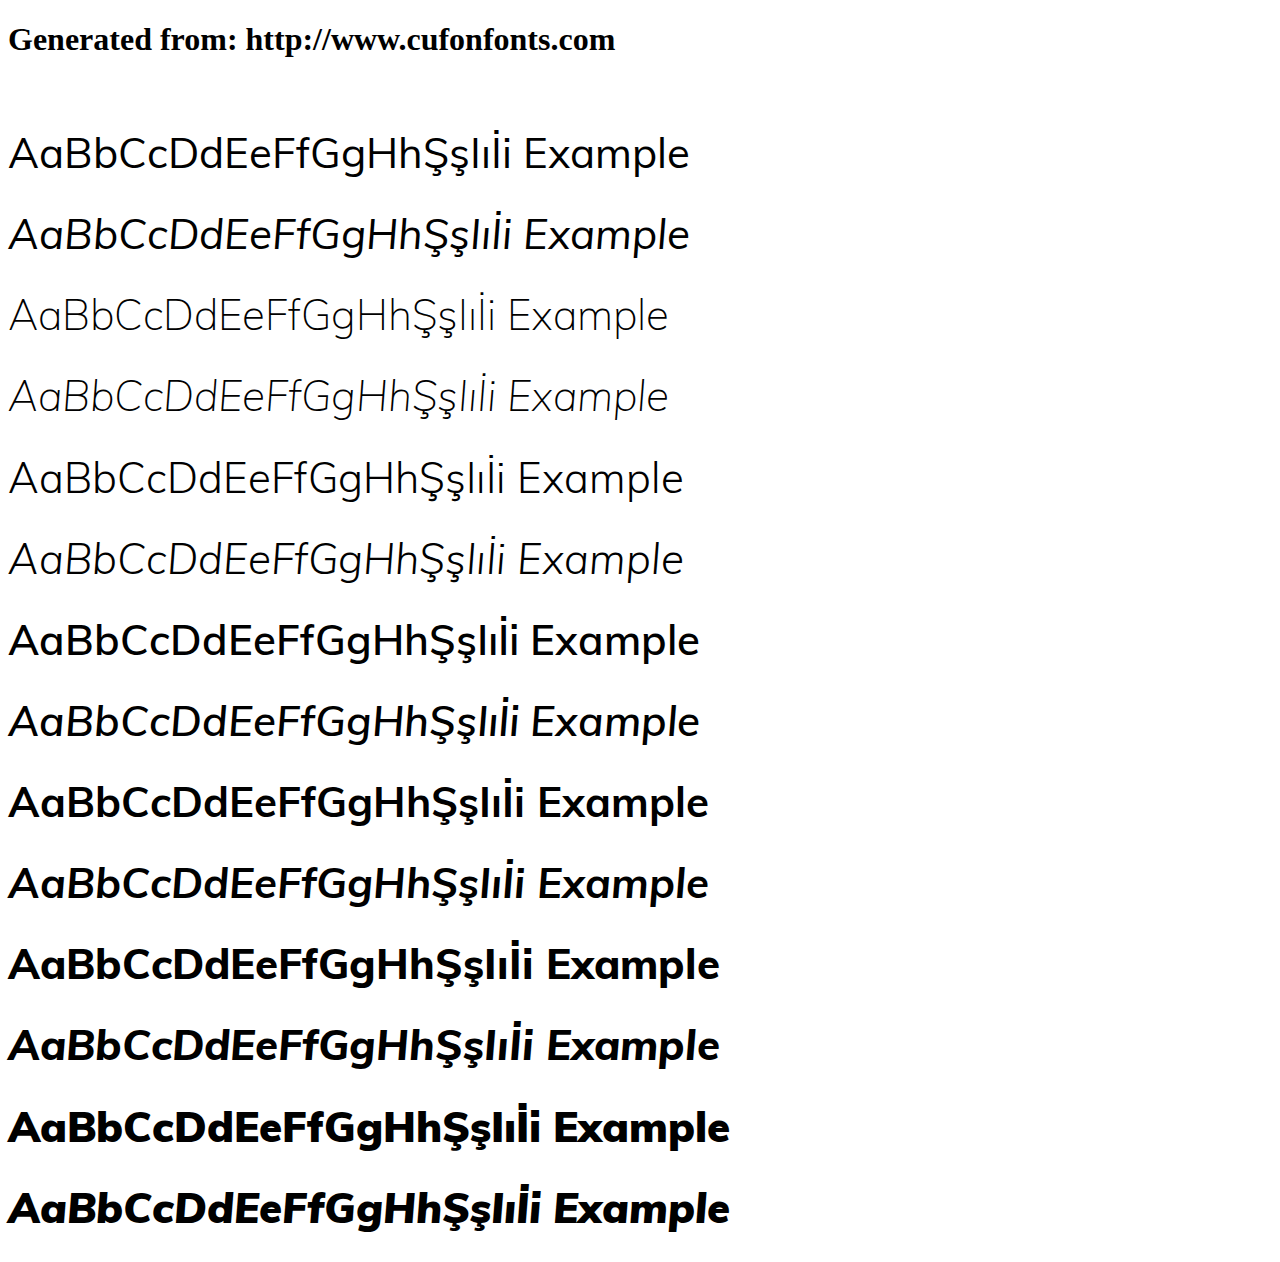
<file: fonts/muli/example 2.html>
<!DOCTYPE html>
<html xmlns="http://www.w3.org/1999/xhtml">
<head>
    <meta http-equiv="Content-Type" content="text/html; charset=utf-8"/>
    <link rel="stylesheet" type="text/css"
          href="style.css"/>
</head>

<body>

<h1>Generated from: http://www.cufonfonts.com</h1><br/>
<h1 style="font-family:'Muli Regular';font-weight:normal;font-size:42px">AaBbCcDdEeFfGgHhŞşIıİi Example</h1>
<h1 style="font-family:'Muli Italic';font-weight:normal;font-size:42px">AaBbCcDdEeFfGgHhŞşIıİi Example</h1>
<h1 style="font-family:'Muli ExtraLight';font-weight:normal;font-size:42px">AaBbCcDdEeFfGgHhŞşIıİi Example</h1>
<h1 style="font-family:'Muli ExtraLight Italic';font-weight:normal;font-size:42px">AaBbCcDdEeFfGgHhŞşIıİi Example</h1>
<h1 style="font-family:'Muli Light';font-weight:normal;font-size:42px">AaBbCcDdEeFfGgHhŞşIıİi Example</h1>
<h1 style="font-family:'Muli Light Italic';font-weight:normal;font-size:42px">AaBbCcDdEeFfGgHhŞşIıİi Example</h1>
<h1 style="font-family:'Muli SemiBold';font-weight:normal;font-size:42px">AaBbCcDdEeFfGgHhŞşIıİi Example</h1>
<h1 style="font-family:'Muli SemiBold Italic';font-weight:normal;font-size:42px">AaBbCcDdEeFfGgHhŞşIıİi Example</h1>
<h1 style="font-family:'Muli Bold';font-weight:normal;font-size:42px">AaBbCcDdEeFfGgHhŞşIıİi Example</h1>
<h1 style="font-family:'Muli Bold Italic';font-weight:normal;font-size:42px">AaBbCcDdEeFfGgHhŞşIıİi Example</h1>
<h1 style="font-family:'Muli ExtraBold';font-weight:normal;font-size:42px">AaBbCcDdEeFfGgHhŞşIıİi Example</h1>
<h1 style="font-family:'Muli ExtraBold Italic';font-weight:normal;font-size:42px">AaBbCcDdEeFfGgHhŞşIıİi Example</h1>
<h1 style="font-family:'Muli Black';font-weight:normal;font-size:42px">AaBbCcDdEeFfGgHhŞşIıİi Example</h1>
<h1 style="font-family:'Muli Black Italic';font-weight:normal;font-size:42px">AaBbCcDdEeFfGgHhŞşIıİi Example</h1>


</body>
</html>
</file>
<file: fonts/muli/style.css>
/* #### Generated By: http://www.cufonfonts.com #### */

@font-face {
font-family: 'Muli Regular';
font-style: normal;
font-weight: normal;
src: local('Muli Regular'), url('Muli-Regular.woff') format('woff');
}


@font-face {
font-family: 'Muli Italic';
font-style: normal;
font-weight: normal;
src: local('Muli Italic'), url('Muli-Italic.woff') format('woff');
}


@font-face {
font-family: 'Muli ExtraLight';
font-style: normal;
font-weight: normal;
src: local('Muli ExtraLight'), url('Muli-ExtraLight.woff') format('woff');
}


@font-face {
font-family: 'Muli ExtraLight Italic';
font-style: normal;
font-weight: normal;
src: local('Muli ExtraLight Italic'), url('Muli-ExtraLightItalic.woff') format('woff');
}


@font-face {
font-family: 'Muli Light';
font-style: normal;
font-weight: normal;
src: local('Muli Light'), url('Muli-Light.woff') format('woff');
}


@font-face {
font-family: 'Muli Light Italic';
font-style: normal;
font-weight: normal;
src: local('Muli Light Italic'), url('Muli-LightItalic.woff') format('woff');
}


@font-face {
font-family: 'Muli SemiBold';
font-style: normal;
font-weight: normal;
src: local('Muli SemiBold'), url('Muli-SemiBold.woff') format('woff');
}


@font-face {
font-family: 'Muli SemiBold Italic';
font-style: normal;
font-weight: normal;
src: local('Muli SemiBold Italic'), url('Muli-SemiBoldItalic.woff') format('woff');
}


@font-face {
font-family: 'Muli Bold';
font-style: normal;
font-weight: normal;
src: local('Muli Bold'), url('Muli-Bold.woff') format('woff');
}


@font-face {
font-family: 'Muli Bold Italic';
font-style: normal;
font-weight: normal;
src: local('Muli Bold Italic'), url('Muli-BoldItalic.woff') format('woff');
}


@font-face {
font-family: 'Muli ExtraBold';
font-style: normal;
font-weight: normal;
src: local('Muli ExtraBold'), url('Muli-ExtraBold.woff') format('woff');
}


@font-face {
font-family: 'Muli ExtraBold Italic';
font-style: normal;
font-weight: normal;
src: local('Muli ExtraBold Italic'), url('Muli-ExtraBoldItalic.woff') format('woff');
}


@font-face {
font-family: 'Muli Black';
font-style: normal;
font-weight: normal;
src: local('Muli Black'), url('Muli-Black.woff') format('woff');
}


@font-face {
font-family: 'Muli Black Italic';
font-style: normal;
font-weight: normal;
src: local('Muli Black Italic'), url('Muli-BlackItalic.woff') format('woff');
}
</file>
